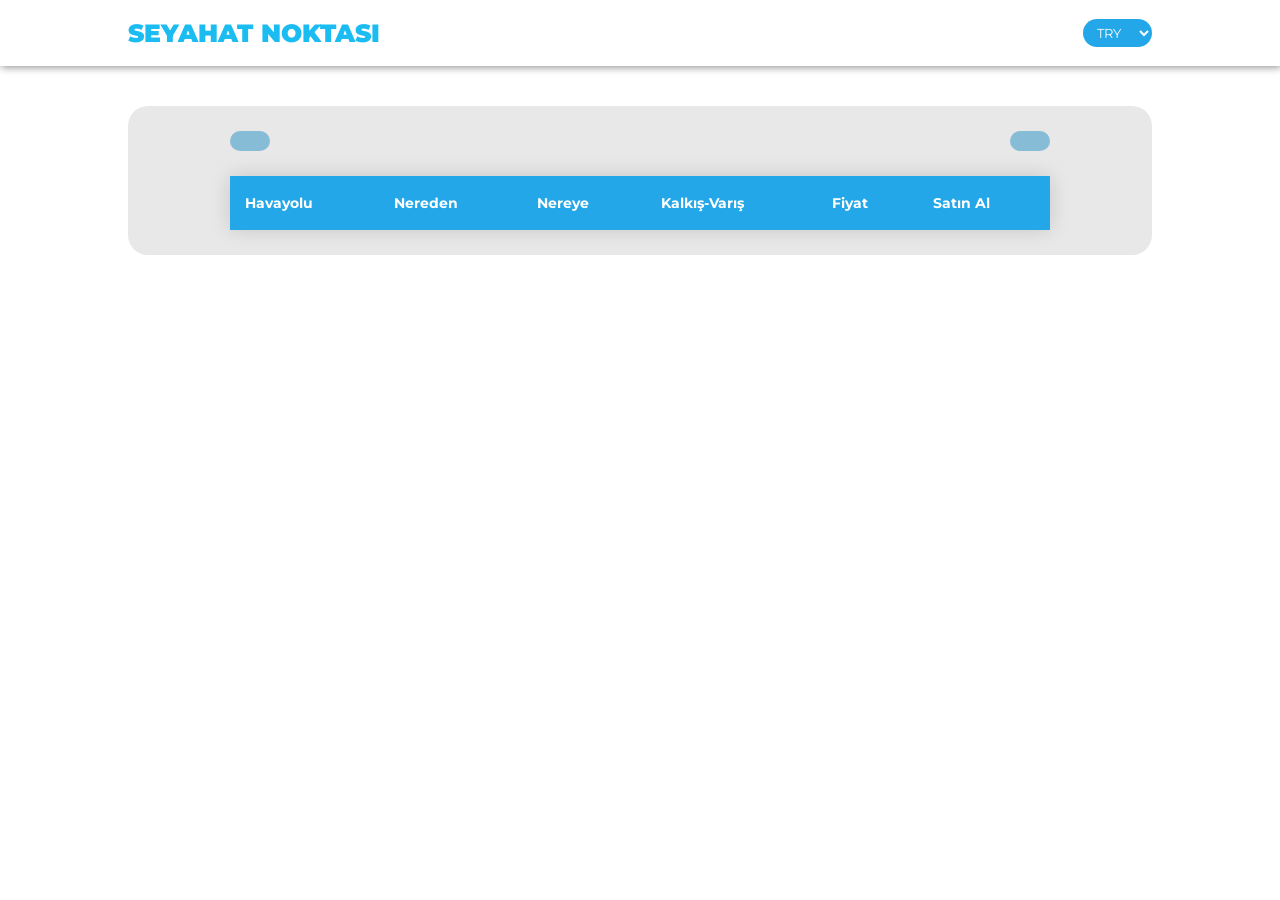
<file: html/flights.html>
<!DOCTYPE html>
<html lang="en">

<head>
    <meta charset="UTF-8">
    <meta http-equiv="X-UA-Compatible" content="IE=edge">
    <meta name="viewport" content="width=device-width, initial-scale=1.0">
    <link rel="stylesheet" href="/css/main-page.css">
    <link rel="stylesheet" href="/css/flights.css">
    <link rel="stylesheet" href="/css/responsive-f.css">
    <link rel="icon" href="/images/plane-icon.png">
    <title>Uçuşlar</title>
</head>

<body>

    <section class="header">

        <div class="container">
            <a href="index.html" class="brand-name">SEYAHAT NOKTASI</a>


            <!-- <h2 class="currency-select"><img src="/images/tr.webp" alt=""> &#8378; <img src="/images/down-arrow.png"
                    alt="" id="down-arrow"></h2> -->

            <select class="currency-select">
                <option value="TRY" selected>TRY</option>
                <option value="USD">USD</option>
                <option value="EUR">EUR</option>
                <option value="GBP">GBP</option>
            </select>

        </div>

    </section>

    <section class="flights">

        <div class="container">

            <div class="max-min">

                <div class="min mm">
                    <!-- <span>Minimum Price &rarr; 100</span> -->
                </div>

                <div class="max mm">
                    <!-- <span>Maximum Price &rarr; 900</span> -->
                </div>

            </div>



            <table class="table">

                <thead id="flights-head">

                    <tr>
                        <th>Havayolu</th>
                        <th>Nereden</th>
                        <th>Nereye</th>
                        <th>Kalkış-Varış</th>
                        <th>Fiyat</th>
                        <th class = "link">Satın Al</th>
                    </tr>

                </thead>

                <tbody id="flights-body">

                    <!-- <tr>
                        <td>Pegasus</td>
                        <td>15kg</td>
                        <td>7-9</td>
                        <td>1000</td>
                    </tr> -->

                </tbody>

            </table>

        </div>

    </section>

    <script src="/js/flight.js"></script>
    <script src="/js/ui.js"></script>
    <script src="/js/storage.js"></script>
    <script src="/js/currency.js"></script>
    <script src="/js/flights-page.js"></script>

</body>

</html>
</file>
<file: css/main-page.css>
@import url('https://fonts.googleapis.com/css2?family=Montserrat:wght@500&display=swap');

* {
    font-family: "Montserrat", sans-serif;
    box-sizing: border-box;
    margin: 0;
    padding: 0;
}

/* body{
    background-image: url(/images/vac3.jpg);
    background-size: cover;
} */

#background {
    z-index: -1;
    position: fixed;
    top: 0;
    left: 0;
    width: 100%;
    height: 100%;
    object-fit: cover;
    opacity: 1;
}

html {
    scroll-behavior: smooth;
}

hr {
    border: 1px solid #edf0f1;
}

/* .back-video{
    z-index: -1;
    position: fixed;
    top: 0;
    left: 0;
    width: 100%;
    height: 100%;
    object-fit: cover;
    
} */

.header .container {
    display: flex;
    justify-content: space-between;
    align-items: center;
    padding: 30px 10%;
}

.header .container li,
a {
    font-weight: 500;
    font-size: 20px;
    color: rgba(255, 255, 255, 0.9);
    text-decoration: none;
    transition: 0.7s ease;
}

.header .container a:hover {
    transform: scale(1.2);
}

.header .container li:hover {
    transform: scale(1.2);
}

.header .container .brand-name {
    font-size: 25px;
    font-weight: 900;
}

.header .container nav .nav_links {
    list-style: none;
}

.header .container nav .nav_links li {
    display: inline-block;
    padding: 0 20px;
}


.home .container {
    width: 100%;
    min-height: 100vh;
    padding: 5%;
    display: flex;
    align-items: center;
    justify-content: space-between;
}

.home .container .search-bar {
    width: 40%;
    background: rgba(255, 255, 255, 0.8);
    display: flex;
    align-items: center;
    justify-content: space-between;
    border-radius: 60px;
    padding: 10px 20px;
}

.home .container .search-bar input {
    background: transparent;
    border: none;
    width: 70%;
    outline: none;
    padding: 12px 10px;
    font-size: 20px;
    color: rgb(65, 175, 199);
    text-transform: capitalize;
}

::placeholder {
    color: rgb(65, 175, 199);
}

.home .container .search-bar button img {
    width: 25px;
    background: transparent;
}

.home .container .search-bar button {
    border: none;
    border-radius: 50%;
    width: 15%;
    background: rgb(65, 175, 199);
    cursor: pointer;
    display: flex;
    justify-content: center;
    padding: 10px;
    transition: 0.7s ease;
}

.home .container .search-bar button:hover {
    background: rgba(65, 175, 199, 0.8);
}

.home .container .search-para {
    width: 40%;
    text-align: center;
    margin: 20px 0;
    display: flex;
    flex-direction: column;
    justify-content: center;
    align-items: center;
    color: #edf0f1;
    font-size: 1.2em;
    letter-spacing: 0.5px;
}

.home .container .search-para h1 {
    text-transform: uppercase;
    font-size: 2em;
    margin-bottom: 10px;
}

.home .container .search-para p {
    line-height: 2em;
}

.suggestions .container {
    display: flex;
    flex-direction: column;
    align-items: center;
    justify-content: center;
    margin: 40px 0;
}

.suggestions .container h1{
    color:#17252a;
    margin-bottom: 30px;
}

.suggestions .container .city {
    display: flex;
    justify-content: space-between;
    align-items: center;
    padding: 20px 60px;
    margin: 10px 0;
    width: 80%;
    background: rgba(255, 255, 255,0.4);
    border: none;
    border-radius: 20px;
}

.suggestions .container .city:nth-child(odd) {
    flex-direction: row;
}

.suggestions .container .city:nth-child(even) {
    flex-direction: row-reverse;
}

.suggestions .container .city img {
    width: 45%;
    border: none;
    border-radius: 50%;
    opacity: 0.9;
}

.suggestions .container .city .city-para {
    width: 40%;
    text-align: center;
    display: flex;
    flex-direction: column;
    justify-content: center;
    align-items: center;
    color: rgba(23, 37, 42, 0.8);
    letter-spacing: 1px;
}

.suggestions .container .city .city-para h1 {
    text-transform: uppercase;
    margin-bottom: 10px;
    font-size: 1.2em;
}

.suggestions .container .city .city-para p {
    line-height: 1.2em;
}

.suggestions .container .city .city-para .second-p{
    display: none;
}

.suggestions .container .city .city-para a {
    text-decoration: none;
    margin-top: 50px;
    padding: 15px;
    border: 1px solid #63BEC3;
    border-radius: 12px;
    transition: 0.7s ease;
    color: #63BEC3;
    background-color:rgba(255, 255, 255,1);

}

.suggestions .container .city .city-para a:hover {
    border-color: #edf0f1;
    color: #edf0f1;
    background-color: #63BEC3;
}

.flights .container {
    display: flex;
    flex-direction: column;
    align-items: center;
    justify-content: center;
    margin: 40px auto;
    background: rgba(180, 180, 180, 0.3);
    width: 80%;
    border: none;
    border-radius: 20px;
}

.flights .container input {
    transition: 0.7s ease;
}

.flights .container h1 {
    color: #17252a;
    margin: 20px;
}

.flights .container .cities {
    width: 90%;
    display: flex;
    justify-content: space-between;
    align-items: center;
    padding: 30px 10px;
}

.flights .container .cities label {
    font-size: 20px;
    color: #edf0f1;
}

.flights .container .cities select {
    width: 30%;
    padding: 5px 10px;
    border: none;
    outline: none;
    border-radius: 60px;
    background-color: rgba(255, 255, 255, 0.8);
    width: 30%;
    color: rgb(65, 175, 199);
}

.flights .container .dates {
    width: 90%;
    display: flex;
    justify-content: space-between;
    align-items: center;
    padding: 30px 10px;
}

.flights .container .dates label {
    font-size: 20px;
    color: #edf0f1;
}

.flights .container .dates input {
    padding: 5px 10px;
    border: none;
    outline: none;
    border-radius: 60px;
    background-color: rgba(255, 255, 255, 0.8);
    width: 30%;
    color: rgb(65, 175, 199);
}

.flights .container .dates input:focus {
    background-color: rgba(23, 37, 42, 0.8);
}

.flights .container button {
    margin: 20px;
    width: 15%;
    padding: 10px 20px;
    border: none;
    outline: none;
    border-radius: 20px;
    background: rgba(43, 122, 120, 0.2);
    cursor: pointer;
    color: #17252a;
    transition: 0.7s ease;
    font-size: 18px;
}

.flights .container button:hover {
    background: rgba(23, 37, 42, 0.8);
    color: #3aafa9;
}

.contact .container {
    display: flex;
    flex-direction: column;
    width: 80%;
    margin: 40px auto;
    justify-content: center;
    align-items: center;
    background: rgba(180, 180, 180, 0.3);
    border: none;
    border-radius: 20px;
}

.contact .container h1 {
    color: #17252a;
    margin: 20px;
}

.contact .container form {
    width: 70%;
    display: flex;
    flex-direction: column;
}

.contact .container ::placeholder {
    text-align: center;
}

.contact .container .main-user-info {
    display: flex;
    flex-direction: column;
    justify-content: center;
    align-items: center;
}

.contact .container .main-user-info .user-input-box {
    display: flex;
    flex-direction: column;
    align-items: center;
    justify-content: space-between;
    width: 100%;
    margin: 10px 0;
}

.contact .container .main-user-info .user-input-box label {
    font-size: 20px;
    color: #edf0f1;
    margin-bottom: 20px;
}

.contact .container .main-user-info .user-input-box input,
textarea {
    padding: 10px 30px;
    border: none;
    outline: none;
    border-radius: 60px;
    background-color: rgba(255, 255, 255, 0.8);
    width: 60%;
    color: #63BEC3;
    resize: none;
    transition: 0.7s ease;
}

.contact .container .main-user-info .user-input-box input:focus {
    background-color: rgba(23, 37, 42, 0.8);
}

.contact .container .main-user-info .user-input-box textarea:focus {
    background-color: rgba(23, 37, 42, 0.8);
}

.contact .container #send-message {
    margin: 20px auto;
    padding: 10px 20px;
    width: 40%;
    border: none;
    outline: none;
    border-radius: 20px;
    background-color: rgba(43, 122, 120, 0.2);
    cursor: pointer;
    color: #17252a;
    transition: 0.7s ease;
    font-size: 18px;
}

.contact .container #send-message:hover {
    background: rgba(23, 37, 42, 0.8);
    color: #3aafa9;
}
</file>
<file: css/flights.css>
.header .container {
    padding: 18px 10%;
    box-shadow: 1px 1px 8px #888888;
}

.header .container a,
h2 {
    color: rgba(1, 181, 240, 0.9);
}

.header .container h2 {
    font-size: 18px;
    display: flex;
    align-items: center;
}

.header .container h2 img {
    width: 25px;
    margin: 0 10px;
    cursor: pointer;
}

.header .container .currency-select {
    padding: 5px 10px;
    border: none;
    outline: none;
    border-radius: 60px;
    color: #fff;
    background-color: #24a7e8;
}

.flights .container .max-min {
    display: flex;
    width: 80%;
    justify-content: space-between;
    align-items: center;
    margin-top: 25px;
}

.flights .container .max-min .mm {
    background-color: rgba(40, 145, 200, 0.5);
    padding: 10px 20px;
    border: none;
    border-radius: 10px;
    color: #ffffff;
}

.flights .container .table {
    border-collapse: collapse;
    margin: 25px 0;
    font-size: 0.9em;
    min-width: 400px;
    box-shadow: 0 0 20px rgba(0, 0, 0, 0.15);
    width: 80%;
}

.flights .container .table th,
td {
    padding: 18px 15px;
}

.flights .container .table thead tr {
    background-color: #24a7e8;
    color: #ffffff;
    text-align: left;
}

.flights .container .table tbody tr {
    border-bottom: 1px solid #dddddd;
    cursor: pointer;
}

.flights .container .table tbody tr:nth-of-type(even) {
    background-color: #f3f3f3;
    border-bottom: 1px solid #24a7e8;
    font-weight: bold;
    color: #24a7e8;
}

.flights .container .table tbody a img{
    width: 28px;
    transition: 0.5s ease;
}

.flights .container .table tbody a img:hover{
    transform: scale(1.3);
}
</file>
<file: css/responsive-f.css>
@media(max-width:850px) {
    .flights .container {
        width: 90%;
    }
}

@media(max-width:755px) {
    .flights .container {
        width: 100%;
    }
}

@media(max-width:680px) {
    .flights .container .max-min {
        display: flex;
        flex-direction: column;
    }

    .flights .container .max-min .mm {
        width: 60%;
        margin: 10px 0;
        text-align: center;
    }
}

@media(max-width:510px){
    .flights .container .table .link{
        display: none;
    }
}


@media(max-width:420px) {

    .flights .container .table th,
    td {
        padding: 18px 10px;
    }

}
</file>
